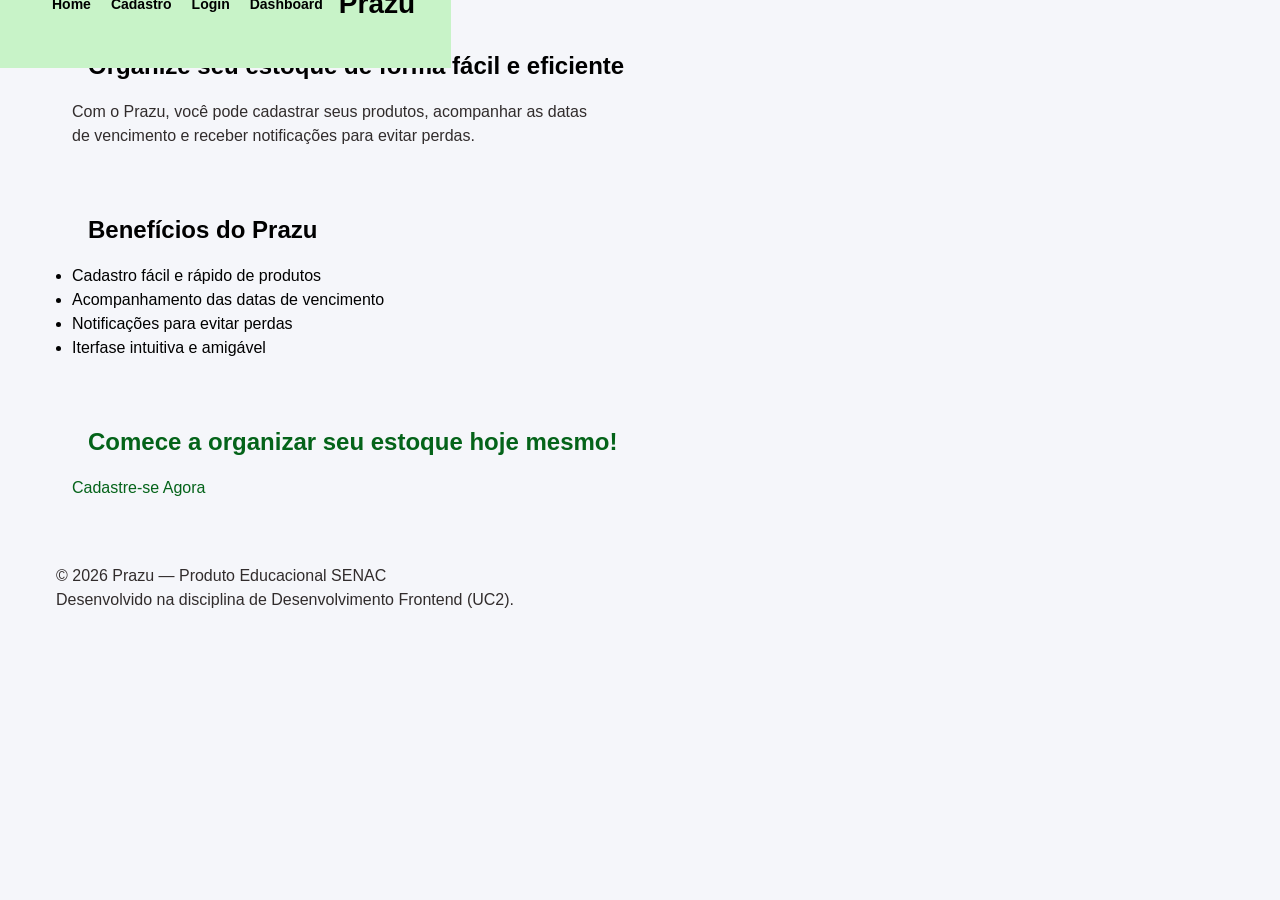
<file: index.html>
<!DOCTYPE html>
<html>

<head>
    <meta charset="utf-8">

    <meta name="viewport" content="width=device-width, initial-scale=1.0">

    <meta name="description" content="Prazu - Deixe seu estoque organizado e sem vencimentos">

    <title>Prazu Oficial</title>

    <link rel="stylesheet" href="style/principla.css">
    <link rel="stylesheet" href="style/padrao.css">
</head>

<body>
    <header>
        <div class="container">
            <nav>
                <ul id="menu-principal">
                    <li><a href="index.html">Home</a></li>
                    <li><a href="cadastro.html">Cadastro</a></li>
                    <li><a href="login.html">Login</a></li>
                    <li><a href="dashboard.html">Dashboard</a></li>
                </ul>
            </nav>
            <h1>Prazu</h1>
            <p>O aplicativo que deixará seu estoque organizado e sem vencimentos.</p>
        </div>
    </header>

    <main>
        <div class="container">
            <section class="secao-apresentacao">
                <h2>Organize seu estoque de forma fácil e eficiente</h2>
                <p>Com o Prazu, você pode cadastrar seus produtos, acompanhar as datas <br>
                    de vencimento e receber notificações para evitar perdas. </p>
            </section>

            <section class="secao-beneficios">
                <h2>Benefícios do Prazu</h2>
                <ul>
                    <li>Cadastro fácil e rápido de produtos</li>
                    <li>Acompanhamento das datas de vencimento</li>
                    <li>Notificações para evitar perdas</li>
                    <li>Iterfase intuitiva e amigável</li>
                </ul>
            </section>

            <section class="secao-chamada-acao">
                <h2>Comece a organizar seu estoque hoje mesmo!</h2>
                <a href="cadastro.html" class="botao">Cadastre-se Agora</a>
            </section>
        </div>
    </main>

    <footer>
        <div class="container">
            <p>&copy; 2026 Prazu &mdash; Produto Educacional SENAC</p>
            <p>Desenvolvido na disciplina de Desenvolvimento Frontend (UC2).</p>
        </div>
    </footer>
</body>

</html>
</file>
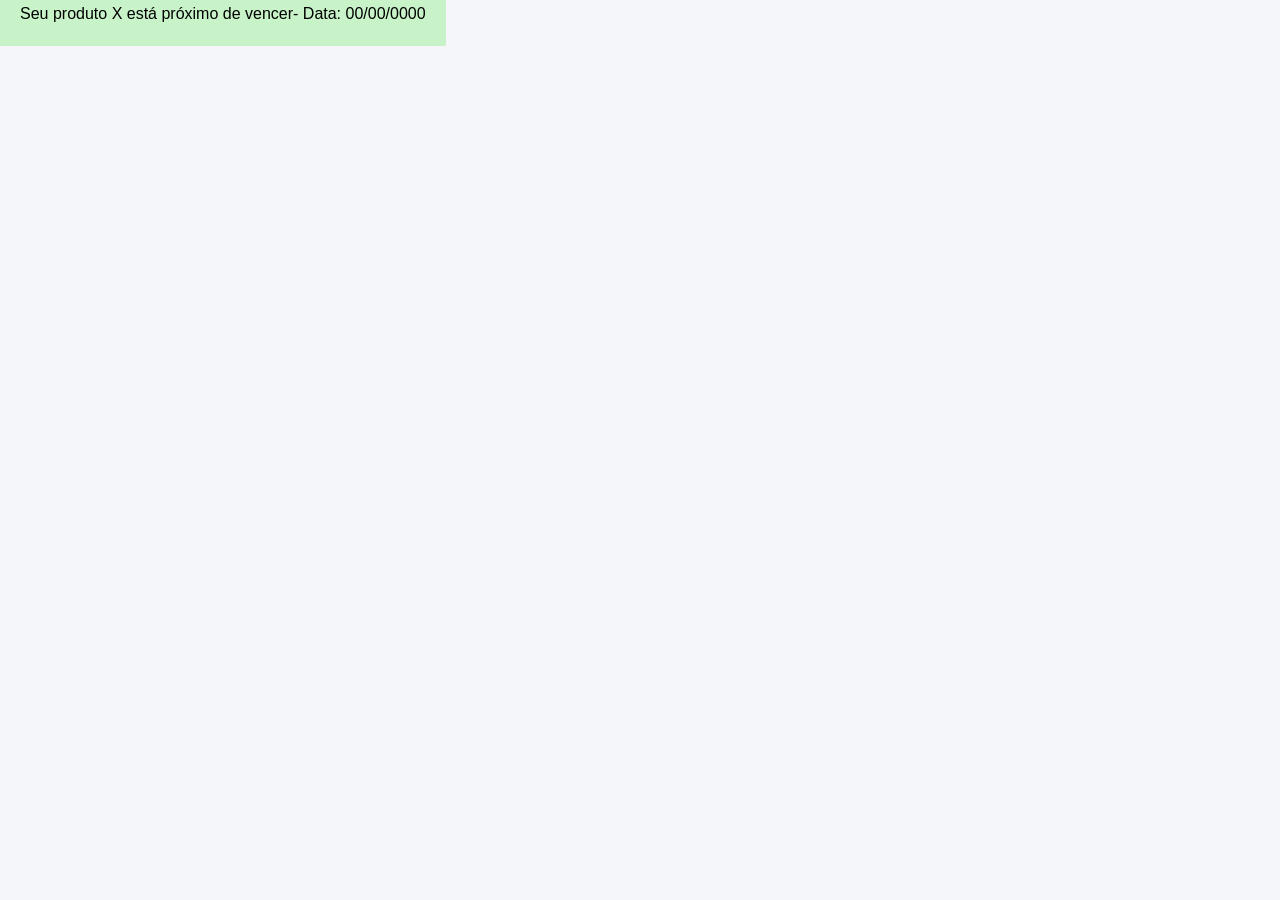
<file: alerta-vencimento.html>
<!DOCTYPE html>
<html>

<head>
    <meta charset="utf-8">
    <meta name="viewport" content="width=device-width, initial-scale=1.0">
    <meta name="description" content="Prazu">
    <title>Alerta de Vencimento</title>

    <link rel="stylesheet" href="style/principla.css">
    <link rel="stylesheet" href="style/padrao.css">
</head>

<body>
    <header>
        <h1>Alerta de Vencimento</h1>
        <div class="vencimento-proximo">Seu produto X está próximo de vencer- Data: 00/00/0000</div></div>
    </header>
</body>
</html>
</file>
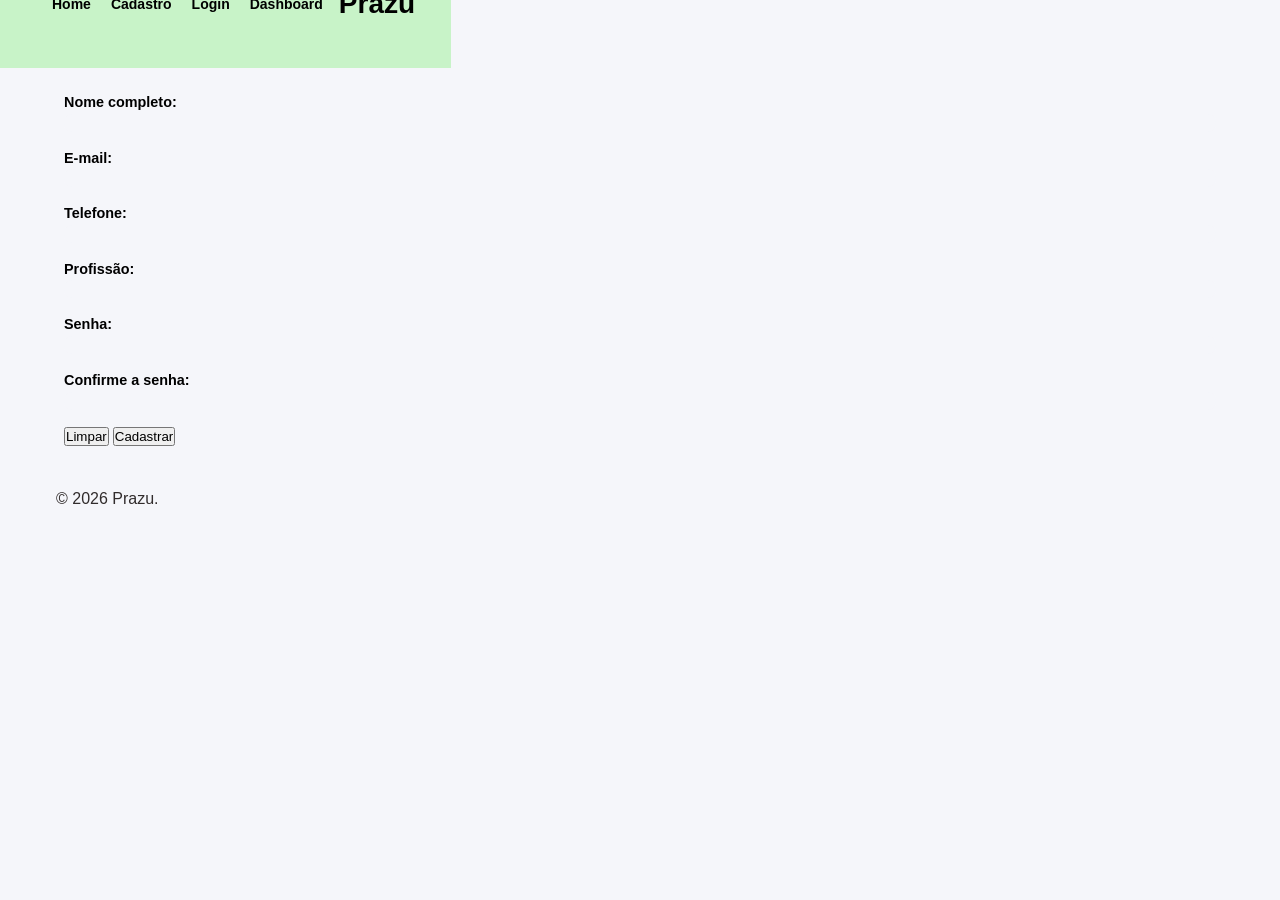
<file: cadastro.html>
<!DOCTYPE html>
<html>

<head>
    <meta charset="utf-8">

    <meta name="viewport" content="width=device-width, initial-scale=1.0">

    <meta name="discription" content="Prazu- Formulário de cadastro">

    <title>Prazu Oficial</title>

    <link rel="stylesheet" href="style/cadastro.css">
    <link rel="stylesheet" href="style/padrao.css">
</head>

<body>
    <header>
        <div class="container">
            <nav>
                <ul id="menu-principal">
                    <li><a href="index.html">Home</a></li>
                    <li><a href="cadastro.html">Cadastro</a></li>
                    <li><a href="login.html">Login</a></li>
                    <li><a href="dashboard.html">Dashboard</a></li>
                </ul>
            </nav>
            <h1>Prazu</h1>
            <p>O aplicativo que deixará seu estoque organizado e sem vencimentos.</p>
        </div>
    </header>

    <main>
        <div class="container">
            <section id="form-cadastro" class="secao-cadastro">
                <h2>Formulário de Cadastro</h2>

                <form id="login-cadastro" action="login.html" method="get">
                    <div class="form-cadastro">
                        <label for="cadastro_nome">Nome completo:</label>
                        <input id="cadastro_nome" type="text" required>
                    </div>

                    <div class="form-cadastro">
                        <label for="cadastro_email">E-mail:</label>
                        <input id="cadastro_email" type="email" required>
                    </div>

                    <div class="form-cadastro">
                        <label for="cadastro_telefone">Telefone:</label>
                        <input id="cadastro_telefone" type="text" required>
                    </div>

                    <div class="form-cadastro">
                        <label for="cadastro_profissão">Profissão:</label>
                        <input id="cadastro_profissão" type="text" required>
                    </div>

                    <div class="form-cadastro">
                        <label for="cadastro_senha">Senha:</label>
                        <input id="cadastro_senha" type="password" required>
                    </div>

                    <div class="form-cadastro">
                        <label for="cadastro_senha_confirm">Confirme a senha:</label>
                        <input id="cadastro_senha_confirm" type="password" required>
                    </div>

                    <div class="form-acoes">
                        <button type="reset" class="botao-padrao-secundario">Limpar</button>
                        <button type="submit" class="botao-padrao">Cadastrar</button>
                    </div>
                </form>
            </section>
        </div>
    </main>

    <footer>
        <div class="container">
            <p>&copy; 2026 Prazu.</p>
        </div>
    </footer>
</body>

</html>
</file>
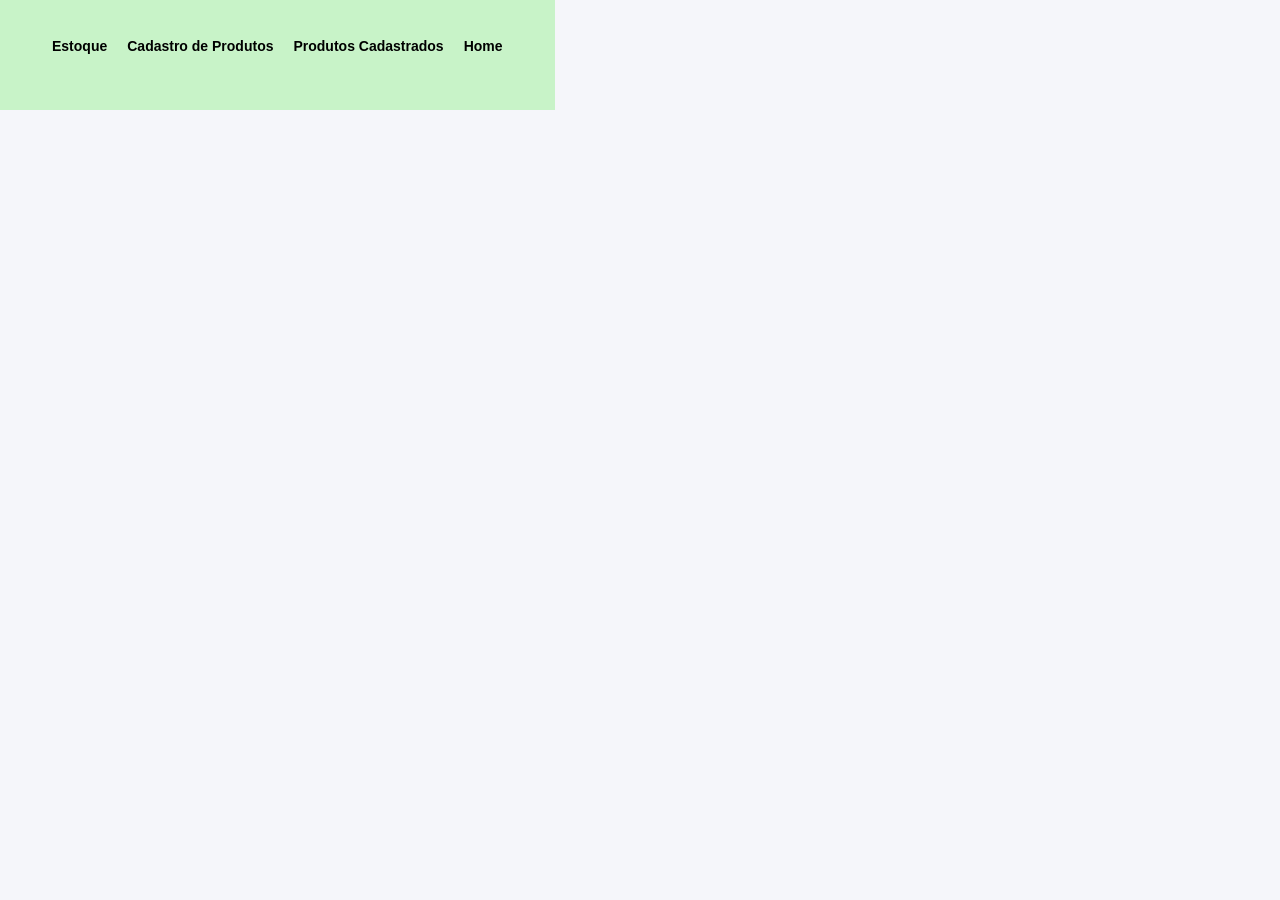
<file: dashboard.html>
<!DOCTYPE html>
<html>

<head>
    <meta charset="utf-8">
    <meta name="viewport" content="width=device-width, initial-scale=1.0">
    <meta name="description" content="Prazu">
    <title>Dashboard</title>

    <link rel="stylesheet" href="style/principla.css">
    <link rel="stylesheet" href="style/padrao.css">
</head>

<body>
    <header>
        <h1>Dashboard</h1>
        <p>Selecione uma opção:</p>
        <div class="container">
            <nav>
                <ul id="menu-principal">
                    <li><a href="estoque.html">Estoque</a></li>
                    <li><a href="produto.html">Cadastro de Produtos</a></li>
                    <li><a href="lista-produtos.html">Produtos Cadastrados</a></li>
                    <li><a href="index.html">Home</a></li>
                </ul>
            </nav>
    </header>

    <footer>
        <div class="container">
            <p>&copy; 2026 Prazu.</p>
        </div>
    </footer>
</body>
</html>
</file>
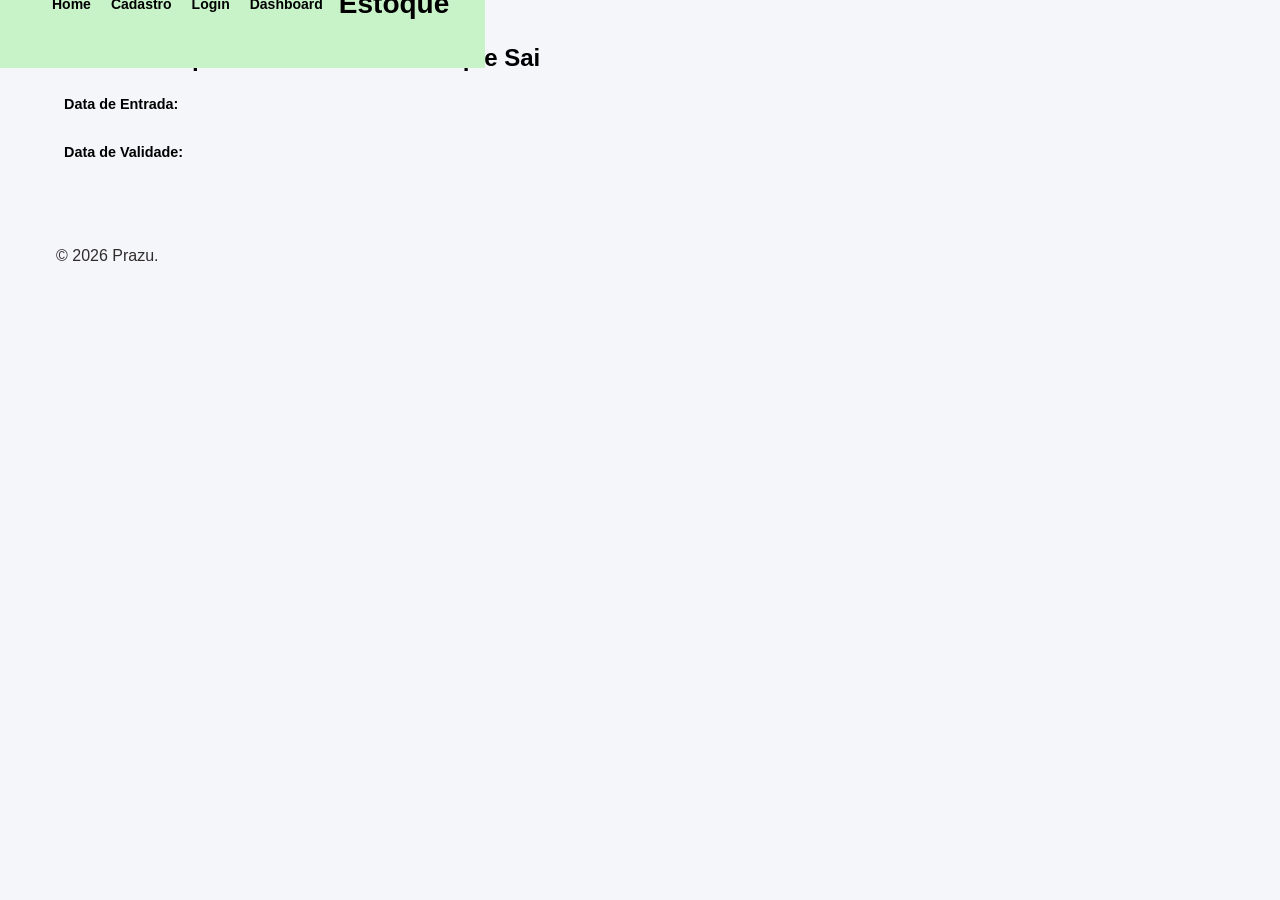
<file: estoque.html>
<!DOCTYPE html>
<html>

<head>
    <meta charset="utf-8">
    <meta name="viewport" content="width=device-width, initial-scale=1.0">

    <meta name="description" content="Prazu - Deixe seu estoque organizado e sem vencimentos">
    <title>Prazu</title>

    <link rel="stylesheet" href="style/principla.css">
    <link rel="stylesheet" href="style/padrao.css">
</head>

<body>
    <header>
        <div class="container">
            <nav>
                <ul id="menu-principal">
                    <li><a href="index.html">Home</a></li>
                    <li><a href="cadastro.html">Cadastro</a></li>
                    <li><a href="login.html">Login</a></li>
                    <li><a href="dashboard.html">Dashboard</a></li>
                </ul>
            </nav>
            <h1>Estoque</h1>
            <p>Estoque organizado de forma fácil e eficiente.</p>
        </div>
    </header>

    <main>
        <div class="container">
            <section id="form-cadastro" class="form-cadastro">
                <h2>Primeiro que Vence é o Primeiro que Sai</h2>

                <form id="form-cadastro" action="lista-produtos.html" method="get">
                    <div class="form-cadastro-entrada">
                        <label for="cadastro_entrada">Data de Entrada:</label>
                        <input id="cadastro_entrada" type="text" required>
                    </div>

                    <div class="form-cadastro-validade">
                        <label for="cadastro_validade">Data de Validade:</label>
                        <input id="cadastro_validade" type="text" required>
                    </div>
                </form>
            </section>
        </div>
    </main>
    
    <footer>
        <div class="container">
            <p>&copy; 2026 Prazu.</p>
        </div>
    </footer>
</body>
</html>
</file>
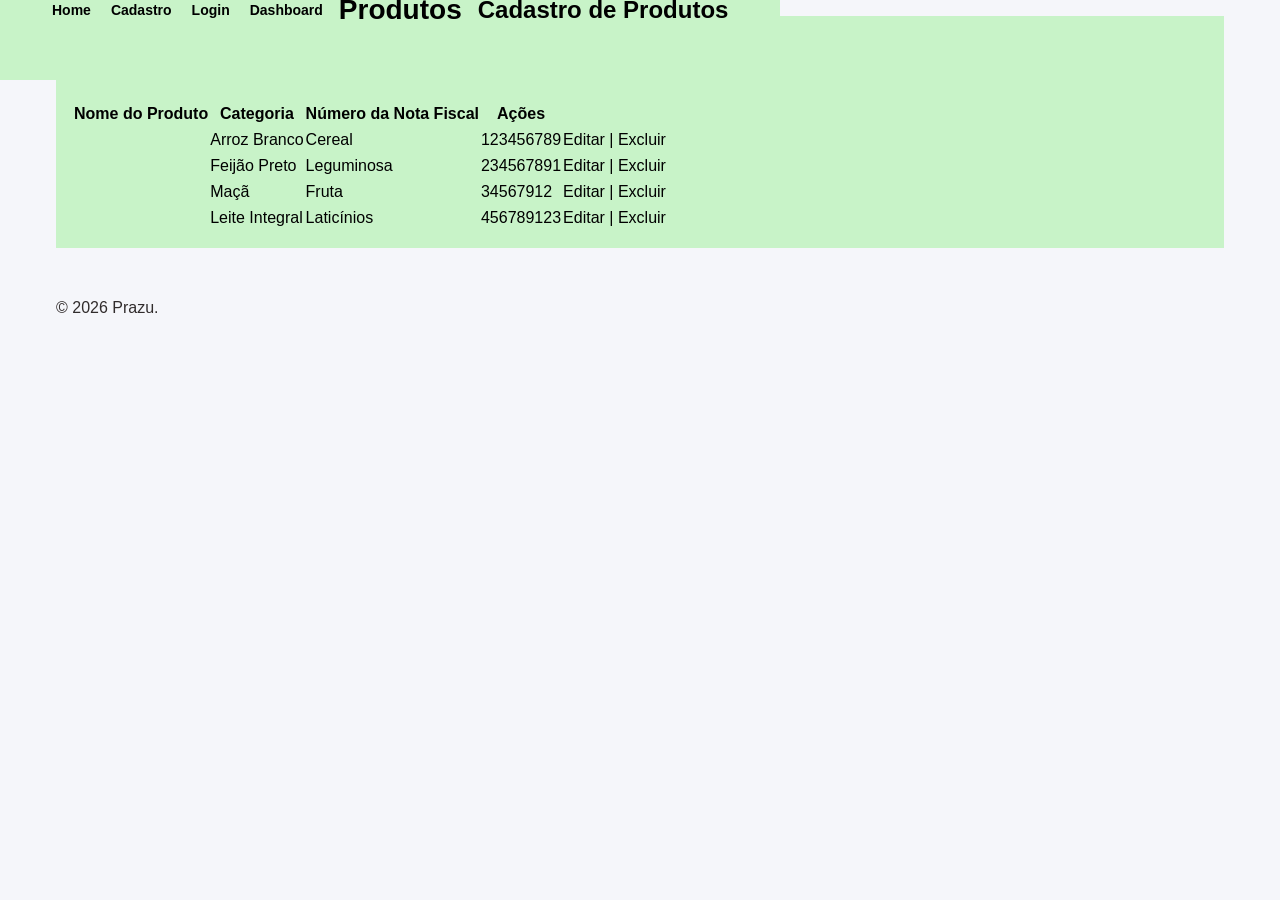
<file: lista-produtos.html>
<!DOCTYPE html>
<html>

<head>
    <meta charset="utf-8">
    <meta name="viewport" content="width=device-width, initial-scale=1.0">
    <meta name="description" content="Prazu">

    <title>Prazu - Cadastro de Produtos</title>

    <link rel="stylesheet" href="style/principla.css">
    <link rel="stylesheet" href="style/padrao.css">
</head>

<body>
    <header>
        <div class="container">
            <nav>
                <ul id="menu-principal">
                    <li><a href="index.html">Home</a></li>
                    <li><a href="cadastro.html">Cadastro</a></li>
                    <li><a href="login.html">Login</a></li>
                    <li><a href="dashboard.html">Dashboard</a></li>
                </ul>
            </nav>
            <h1>Produtos</h1>
            <h2>Cadastro de Produtos</h2>
            <p>Adicione e gerencie seus produtos para manter o estoque organizado.</p>
        </div>
    </header>

    <main>
        <div class="container">
        <section id="tabela-produtos" class="secao-tabela">
            <h2>Lista de Produtos</h2>

            <table>
                <thead>
                    <tr>
                        <th scope="col">Nome do Produto</th>
                        <th scope="col">Categoria</th>
                        <th scope="col">Número da Nota Fiscal</th>
                        <th scope="col">Ações</th>
                    </tr>
                </thead>
                <tbody id="produtos-cadastrados">
                    <tr>
                        <td>
                        <td>Arroz Branco</td>
                        <td>Cereal</td>
                        <td>123456789</td>
                        <td>Editar | Excluir</td>
                        </td>
                    </tr>

                    <tr>
                        <td>
                        <td>Feijão Preto</td>
                        <td>Leguminosa</td>
                        <td>234567891</td>
                        <td>Editar | Excluir</td>
                        </td>
                    </tr>

                    <tr>
                        <td>
                        <td>Maçã</td>
                        <td>Fruta</td>
                        <td>34567912</td>
                        <td>Editar | Excluir</td>
                        </td>
                    </tr>

                    <tr>
                        <td>
                        <td>Leite Integral</td>
                        <td>Laticínios</td>
                        <td>456789123</td>
                        <td>Editar | Excluir</td>
                        </td>
                    </tr>
                </tbody>
            </table>
            </section>
        </div>
    </main>

    <footer>
        <div class="container">
            <p>&copy; 2026 Prazu.</p>
        </div>
    </footer>
</body>
</html>
</file>
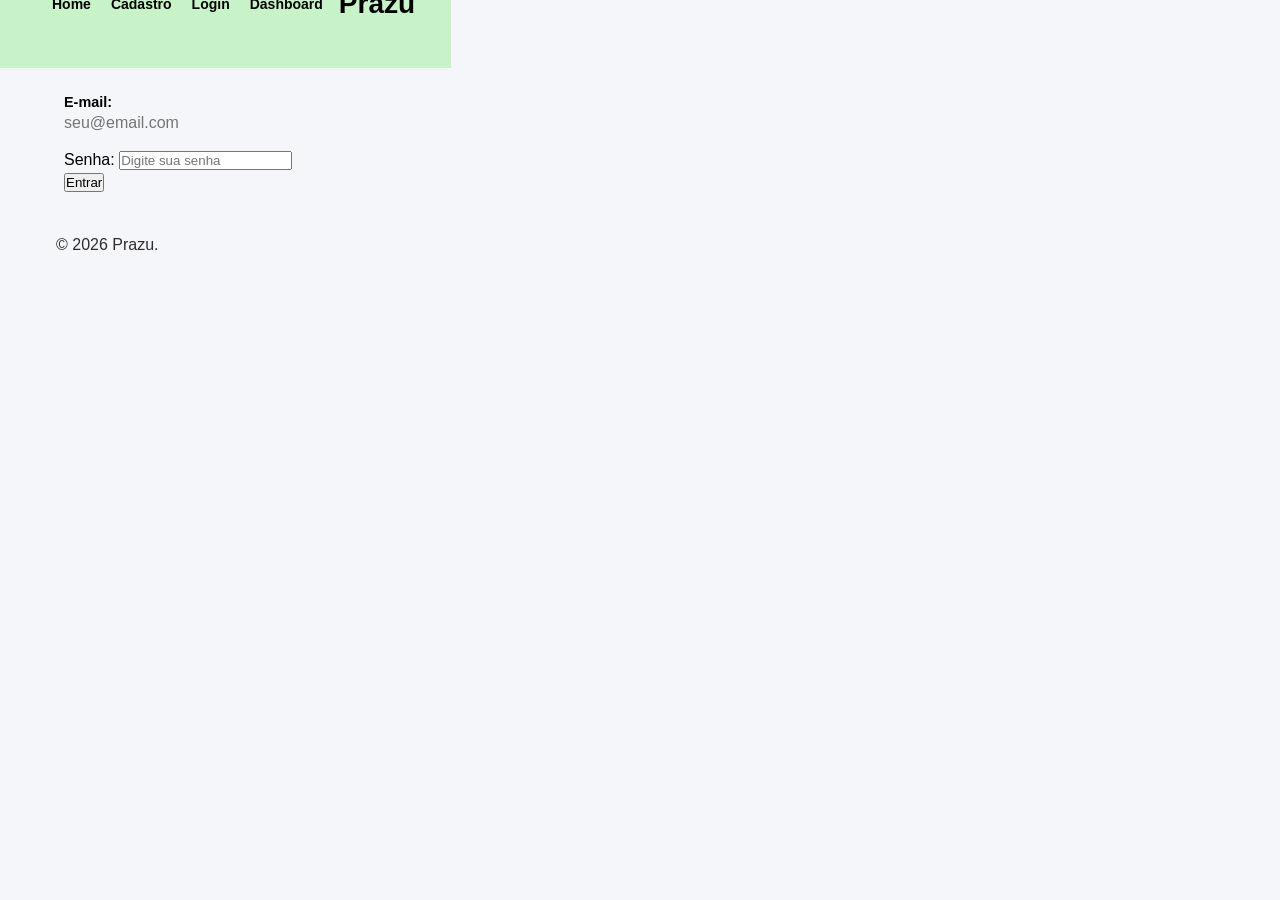
<file: login.html>
<!DOCTYPE html>
<html>

<head>
    <meta charset="utf-8">

    <meta name="viewport" content="width=device-width, initial-scale=1.0">

    <meta name="description" content="Prazu - Login">

    <title>Login</title>

    <link rel="stylesheet" href="style/login.css">
    <link rel="stylesheet" href="style/padrao.css">
</head>

<body>
    <header>
        <div class="container">
            <nav>
                <ul id="menu-principal">
                    <li><a href="index.html">Home</a></li>
                    <li><a href="cadastro.html">Cadastro</a></li>
                    <li><a href="login.html">Login</a></li>
                    <li><a href="dashboard.html">Dashboard</a></li>
                </ul>
            </nav>
            <h1>Prazu</h1>
            </div>
    </header>

    <h2>Faça seu login para acessar</h2>
    
    <main>
        <div class="container">
            <section id="login" class="secao-form secao-login">
                <form id="login-form" action="dashboard.html" method="get">
                    <div class="form-cadastro">
                        <label for="login-email">E-mail:</label>
                        <input id="login-email" 
                        type="e-mail" 
                        name="e-mail" 
                        placeholder="seu@email.com"
                        required
                        >
                    </div>

                    <div class="form cadastro">
                        <label for="login-senha">Senha:</label>
                        <input id="login-senha" 
                        type="password" 
                        name="senha"
                        placeholder="Digite sua senha"
                        required
                        >
                    </div>

                    <div class="form-acoes">
                        <button type="submit" class="botao principal">Entrar</button>
                    </div>
                </form>
            </section>
        </div>
    </main>
    
    <footer>
        <div class="container">
            <p>&copy; 2026 Prazu.</p>
        </div>
    </footer>
</body>
</html>
</file>
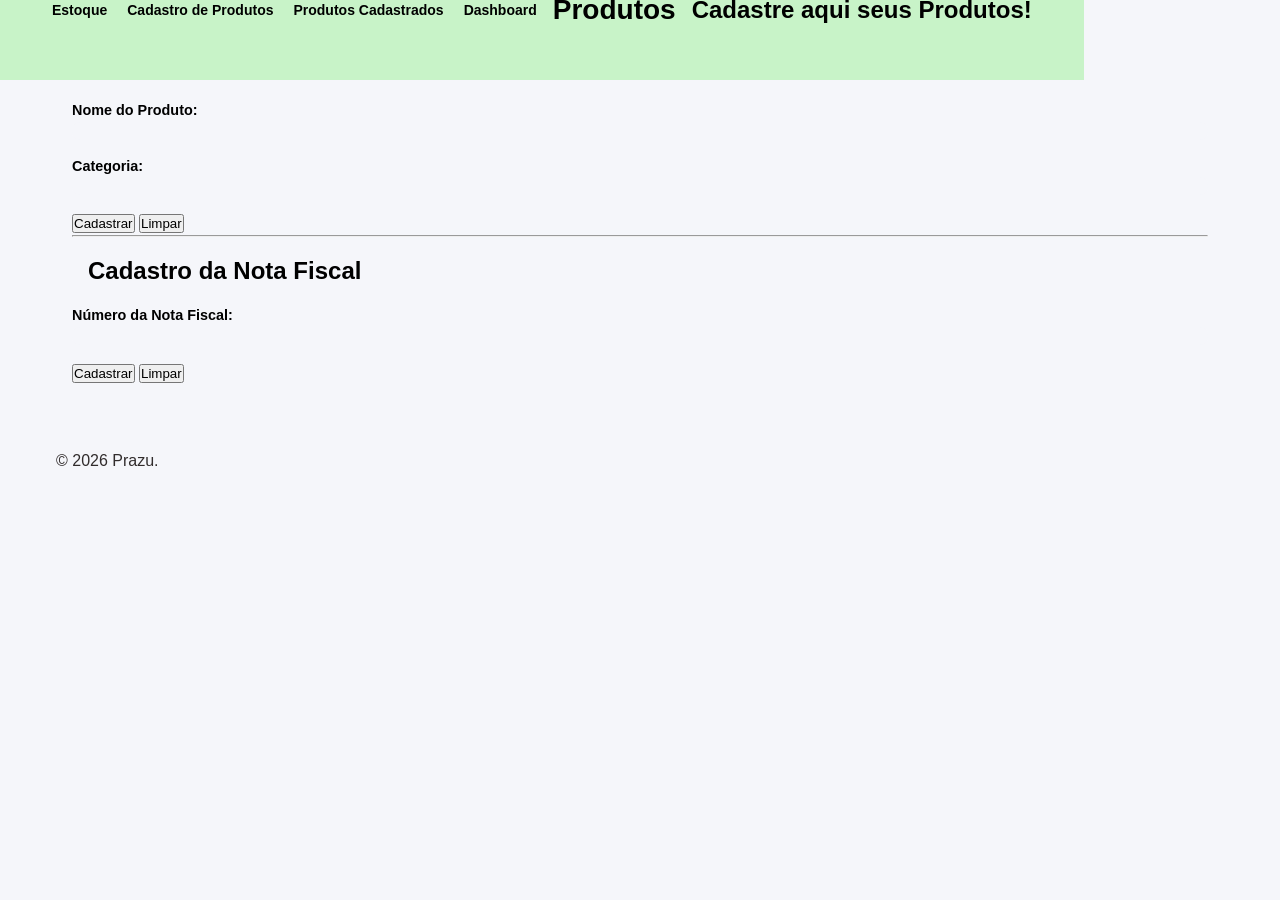
<file: produto.html>
<!DOCTYPE html>
<html>

<head>
    <meta charset="utf-8">
    <meta name="viewport" content="width=device-width, initial-scale=1.0">
    <meta name="description" content="Prazu">

    <title>Prazu - Cadastro de Produtos</title>

    <link rel="stylesheet" href="style/principla.css">
    <link rel="stylesheet" href="style/padrao.css">
</head>

<body>
    <header>
        <div class="container">
            <nav>
                <ul id="menu-principal">
                    <li><a href="estoque.html">Estoque</a></li>
                    <li><a href="produto.html">Cadastro de Produtos</a></li>
                    <li><a href="lista-produtos.html">Produtos Cadastrados</a></li>
                    <li><a href="dashboard.html">Dashboard</a></li>
                </ul>
            </nav>
            <h1>Produtos</h1>
            <h2>Cadastre aqui seus Produtos!</h2>
            <p>Adicione e gerencie seus produtos para manter o estoque organizado.</p>
        </div>
    </header>

    <main>
        <div class="container">
            <section id="form-cadastro-produtos" class="secao-cadastro-produtos">
                <h2>Cadastro de Produtos</h2>

                <form id="cadastro-produto" action="lista-produtos.html" method="get">
                    <div class="form-cadastro-produtos">
                        <label for="nome_produto">Nome do Produto:</label>
                        <input id="nome_produto" type="text" required>
                    </div>

                    <div class="form-cadastro-produtos">
                        <label for="categoria">Categoria:</label>
                        <input id="categoria" type="text" required>
                    </div>

                    <button type="submit" class="botao-padrao">Cadastrar</button>
                    <button type="reset" class="botao-padrao-secundario">Limpar</button>

                    <hr>
                    <h2>Cadastro da Nota Fiscal</h2>
                    <div class="form-cadastro-produtos">
                        <label for="cadastro_nota">Número da Nota Fiscal:</label>
                        <input id="cadastro_nota" type="number" required>
                    </div>
                </form>

                <button type="submit" class="botao-padrao">Cadastrar</button>
                <button type="reset" class="botao-padrao-secundario">Limpar</button>
            </section>
        </div>
    </main>

    <footer>
        <div class="container">
            <p>&copy; 2026 Prazu.</p>
        </div>
    </footer>
</body>
</html>
</file>
<file: style/principla.css>
:root {
    --cor-primaria: #046319; /* verde (header, títulos) */
    --cor-texto: #000000; /* preto (destaques, links, botões) */
    --cor-acento: #c8f3c8; /* verde claro (fundos, badges) */
    --cor-fundo: #f5f6fa; /* cinza claro (background geral) */
    --cor-texto-muted: #312c2c; /* cinza escuro (texto secundário) */

    /* tipografia */
    --fonte-principal: Verdana, Geneva, Tahoma, sans-serif;
    --tamanho-base: 16px;
    --tamanho-menu: 14px;
    --tamanho-rodape: 5px;
    --linha-base: 1.5;

    /* espaçamento */
    --espaco-sm: 8px;
    --espaco-lg: 16px;

    /* bordas */
    --raio-md: 8px;

    /* sombras */
    --sombra: 0 2px 8px rgba(0, 0, 0, 0.10);

    /* transições */
    --transicao: 0,2s ease;
}

*,
*::before,
*::after {
    margin: 0%;
    padding: 0%;
    box-sizing: border-box;
}

a {
    text-decoration: none;
    color: var(--cor-secundaria);
}

body {
    background-color:var(--cor-fundo);
    color: #000000;
    font-family: var(--fonte-principal);
    font-size: var(--tamanho-base);
    line-height: var(--linha-base);
}

h1 {font-size: 2rem; font-weight: 700; }
h2 {font-size: 1.5rem; font-weight: 600; margin: var(--espaco-lg); }
h3 {font-size: 1.1rem; font-weight: 600; }

p {color: var(--cor-texto-muted);}

header {
    background-color: var(--cor-acento);
    padding: 20px;
    margin: -30px 0 20px 0;
}

nav ul {
    display: flex;
    padding: 0%;
    gap: 20px;
    margin: var(--espaco-lg);
    text-align: center;
    list-style: none;
    text-decoration: none;
}

nav ul li a {
    color: var(--cor-secundaria);
    font-weight: bold;
    transition: var(--transicao);
    font-size: var(--tamanho-menu);
}

a:hover {
    color: var(--cor-primaria);
}

.container {
    max-width: 1200px;
    margin: 0 auto;
    padding: var(--espaco-lg);
}

section { margin: auto; padding: var(--espaco-sm);}

.footer {
    padding: 20px;
    margin-top: 20px;
    text-align: center;
    color: var(--cor-texto);
    background-color: var(--cor-acento);
    font-size: var(--tamanho-rodape);
}
</file>
<file: style/padrao.css>
:root {
    --cor-primaria: #046319; /* verde (header, títulos) */
    --cor-texto: #000000; /* preto (destaques, links, botões) */
    --cor-acento: #c8f3c8; /* verde claro (fundos, badges) */
    --cor-fundo: #f5f6fa; /* cinza claro (background geral) */
    --cor-texto-muted: #312c2c; /* cinza escuro (texto secundário) */

    /* tipografia */
    --fonte-principal: Verdana, Geneva, Tahoma, sans-serif;
    --tamanho-base: 16px;
    --tamanho-menu: 14px;
    --tamanho-rodape: 5px;
    --linha-base: 1.5;

    /* espaçamento */
    --espaco-sm: 8px;
    --espaco-lg: 16px;

    /* bordas */
    --raio-md: 8px;

    /* sombras */
    --sombra: 0 2px 8px rgba(0, 0, 0, 0.10);

    /* transições */
    --transicao: 0,2s ease;
}

*,
*::before,
*::after {
    margin: 0%;
    padding: 0%;
    box-sizing: border-box;
}

a {
    text-decoration: none;
    color: var(--cor-secundaria);
}

body {
    background-color:var(--cor-fundo);
    color: #000000;
    font-family: var(--fonte-principal);
    font-size: var(--tamanho-base);
    line-height: var(--linha-base);
}

h1 {font-size: 2rem; font-weight: 700; }
h2 {font-size: 1.5rem; font-weight: 600; margin: var(--espaco-lg); }
h3 {font-size: 1.1rem; font-weight: 600; }

p {color: var(--cor-texto-muted);}

header {
    background-color: var(--cor-acento);
    padding: 20px;
    margin: -30px 0 20px 0;
    /* posição fixa no topo ao rola a página */
    position: absolute;
    top: -30px;
    z-index: 3;
}

nav ul {
    display: flex;
    padding: 0%;
    gap: 20px;
    margin: var(--espaco-lg);
    text-align: center;
    list-style: none;
    text-decoration: none;
}

nav ul li a {
    color: var(--cor-secundaria);
    font-weight: bold;
    transition: var(--transicao);
    font-size: var(--tamanho-menu);
}

a:hover {
    color: var(--cor-primaria);
    background-color: #046319;
}

.container {
    max-width: 1200px;
    margin: 0 auto;
    padding: var(--espaco-lg);
    width: 100%;
}

section { margin: auto; padding: var(--espaco-sm);}

.footer {
    padding: 20px;
    margin-top: 20px;
    text-align: center;
    color: var(--cor-texto);
    background-color: var(--cor-acento);
    font-size: var(--tamanho-rodape);
}

.secao-apresentacao {
    background-color: var(--cor-fundo);
    border-radius: var(--raio-lg);
    padding: var(--espaco-lg);
    box-shadow: var(--sombra-md);
    margin-bottom: var(--espaco-lg);
}

.secao-beneficios {
    background-color: var(--cor-fundo);
    border-radius: var(--raio-lg);
    padding: var(--espaco-lg);
    box-shadow: var(--sombra-md);
    margin-bottom: var(--espaco-lg);
}

.secao-chamada-acao {
    background-color: var(--cor-fundo);
    border-radius: var(--raio-lg);
    padding: var(--espaco-lg);
    box-shadow: var(--sombra-md);
    margin-bottom: var(--espaco-lg);
    color: #046319;
}

.secao-tabela {
    background-color: var(--cor-acento);
    border-radius: var(--raio-lg);
    padding: var(--espaco-lg);
    box-shadow: var(--sombra-md);
    margin-bottom: var(--espaco-lg);
    color: #000000;
}

.secao-cadastro-produtos {
    background-color: var(--cor-fundo);
    border-radius: var(--raio-lg);
    padding: var(--espaco-lg);
    box-shadow: var(--sombra-md);
    margin-bottom: var(--espaco-lg);
}

header .container {
    display: flex;
    flex-direction: row;
    justify-content: space-between;
    align-items: center;
    gap: var(--espaco-md);
}

header h1 {
    color: var(--cor-texto);
    font-size: 1.75rem;
}

header p {
    color: var(--cor-texto-muted);
    font-size: 0.875rem;
    display: none;
}

.secao-form {
    background-color: var(--cor-fundo);
    border-radius: var(--raio-lg);
    padding: var(--espaco-sm);
    box-shadow: var(--sombra-sm);
    border: 1px solid var(--cor-borda);
}

.form-cadastro {
    display: flex;
    flex-direction: column; 
    gap: var(--espaco-md);
    margin-bottom: var(--espaco-lg);
}

.form-cadastro label {
    font-weight: 600;
    font-size: 0.9rem;
    color: var(--cor-texto);
}

.form-cadastro input,
.form-cadastro select {
    width: 100%;
    padding: var(--espaco-sm) var(--espaco-md);
    border: 2px solid var(--cor-borda);
    border-radius: var(--raio-md);
    font-size: 1rem;
    color: var(--cor-texto);
    background-color: var(--cor-fundo);
    transition: border-color var(--transicao), box-shadow var(--transicao);
}

.form-acoes {
    font-weight: 600;
    font-size: 0.9rem;
    color: var(--cor-texto-muted);
}

.form-cadastro-produtos {
    display: flex;
    flex-direction: column; 
    gap: var(--espaco-md);
    margin-bottom: var(--espaco-lg);
}

.form-cadastro-produtos label {
    font-weight: 600;
    font-size: 0.9rem;
    color: var(--cor-texto);
}

.form-cadastro-produtos input,
.form-cadastro-produtos select {
    width: 100%;
    padding: var(--espaco-sm) var(--espaco-md);
    border: 2px solid var(--cor-borda);
    border-radius: var(--raio-md);
    font-size: 1rem;
    color: var(--cor-texto);
    background-color: var(--cor-fundo);
    transition: border-color var(--transicao), box-shadow var(--transicao);
}

.form-cadastro-entrada label {
    font-weight: 600;
    font-size: 0.9rem;
    color: var(--cor-texto);
}

.form-cadastro-entrada input,
.form-cadastro-entrada select {
    width: 100%;
    padding: var(--espaco-sm) var(--espaco-md);
    border: 2px solid var(--cor-borda);
    border-radius: var(--raio-md);
    font-size: 1rem;
    color: var(--cor-texto);
    background-color: var(--cor-fundo);
    transition: border-color var(--transicao), box-shadow var(--transicao);
}

.form-cadastro-validade label {
    font-weight: 600;
    font-size: 0.9rem;
    color: var(--cor-texto);
}

.form-cadastro-validade input,
.form-cadastro-validade select {
    width: 100%;
    padding: var(--espaco-sm) var(--espaco-md);
    border: 2px solid var(--cor-borda);
    border-radius: var(--raio-md);
    font-size: 1rem;
    color: var(--cor-texto);
    background-color: var(--cor-fundo);
    transition: border-color var(--transicao), box-shadow var(--transicao);
}
</file>
<file: style/cadastro.css>
*,
*::before,
*::after {
    margin: 0.5%;
    padding: 0%;
    box-sizing: border-box;
}

body {
    background: #c8f3c8;
    color: rgb(63, 59, 59);
    font-family: Verdana, Geneva, Tahoma, sans-serif;
}

h1 {font-size: 2rem; font-weight: 700; }
h2 {font-size: 1.25rem; font-weight: 550; margin: var(--espaco-lg) }

header {
    background-color: var(--cor-acento);
    padding: 20px;
    margin: -30px 0 20px 0;
}

nav ul {
    display: flex;
    padding: 0.5%;
    gap: 20px;
    margin: var(--espaco-lg);
    text-align: center;
    list-style: none;
    text-decoration: none;
}

nav ul li a {
    color: var(--cor-secundaria);
    font-weight: bold;
    transition: var(--transicao);
    font-size: var(--tamanho-menu);
}

a:hover {
    color: var(--cor-primaria);
}

.container {
    max-width: 1200px;
    margin: 0 auto;
    padding: var(--espaco-lg);
}

.label {
    background: rgba(245, 246, 250, 0.133);
    display: block;
    font-weight: bold;
    color: #000000;
    font-family: Verdana, Geneva, Tahoma, sans-serif;
    margin: 6px 0 20px 0;
}

.input {
    margin: 6px 0 20px 0;
    padding: 15 px 20 px;
    background: rgba(245, 246, 250, 0.133);
    font-family: Verdana, Geneva, Tahoma, sans-serif;
    border: 1px solid rgb(63, 59, 59);
    width: 100%;
    color: rgb(153, 148, 148)
}

.botao-principal {
     background: rgba(245, 246, 250, 0.133);
     color: var(--cor-primaria);
     font-family: Verdana, Geneva, Tahoma, sans-serif;
     border: 1px solid rgb(63, 59, 59);
     padding: 10 px 20 px;
     cursor: pointer;
     font-weight: bold;
}

.footer {
    padding: 20px;
    margin-top: 20px;
    text-align: center;
    color: var(--cor-texto);
    background-color: var(--cor-acento);
    font-size: var(--tamanho-rodape);
}

.btn-salvar {
    background-color: blue;
    color: navy
}
</file>
<file: style/login.css>
*,
*::before,
*::after {
    margin: 0.5%;
    padding: 0%;
    box-sizing: border-box;
}

body {
    background: var(--cor-fundo);
    color: rgb(63, 59, 59);
    font-family: Verdana, Geneva, Tahoma, sans-serif;
}

h1 {font-size: 2rem; font-weight: 700; }
h2 {font-size: 1.25rem; font-weight: 550; margin: var(--espaco-lg) }

header {
    background-color: var(--cor-acento);
    padding: 20px;
    margin: -30px 0 20px 0;
}

nav ul {
    display: flex;
    padding: 0.5%;
    gap: 20px;
    margin: var(--espaco-lg);
    text-align: center;
    list-style: none;
    text-decoration: none;
}

nav ul li a {
    color: var(--cor-secundaria);
    font-weight: bold;
    transition: var(--transicao);
    font-size: var(--tamanho-menu);
}

a:hover {
    color: var(--cor-primaria);
}

.container {
    max-width: 1200px;
    margin: 0 auto;
    padding: var(--espaco-lg);
}

section { margin: auto; padding: var(--espaco-sm);}



.label {
    background: rgba(245, 246, 250, 0.133);
    display: block;
    font-weight: bold;
    color: #000000;
    font-family: Verdana, Geneva, Tahoma, sans-serif;
    margin: 6px 0 20px 0;
}

.input {
    margin: 6px 0 20px 0;
    padding: 15 px 20 px;
    background: rgba(245, 246, 250, 0.133);
    font-family: Verdana, Geneva, Tahoma, sans-serif;
    border: 1px solid rgb(63, 59, 59);
    width: 100%;
    color: rgb(153, 148, 148)
}

.botao-principal {
     background: rgba(245, 246, 250, 0.133);
     color: var(--cor-primaria);
     font-family: Verdana, Geneva, Tahoma, sans-serif;
     border: 1px solid rgb(63, 59, 59);
     padding: 10 px 20 px;
     cursor: pointer;
     font-weight: bold;
}

.footer {
    padding: 20px;
    margin-top: 20px;
    text-align: center;
    color: var(--cor-texto);
    background-color: var(--cor-acento);
    font-size: var(--tamanho-rodape);
}
</file>
